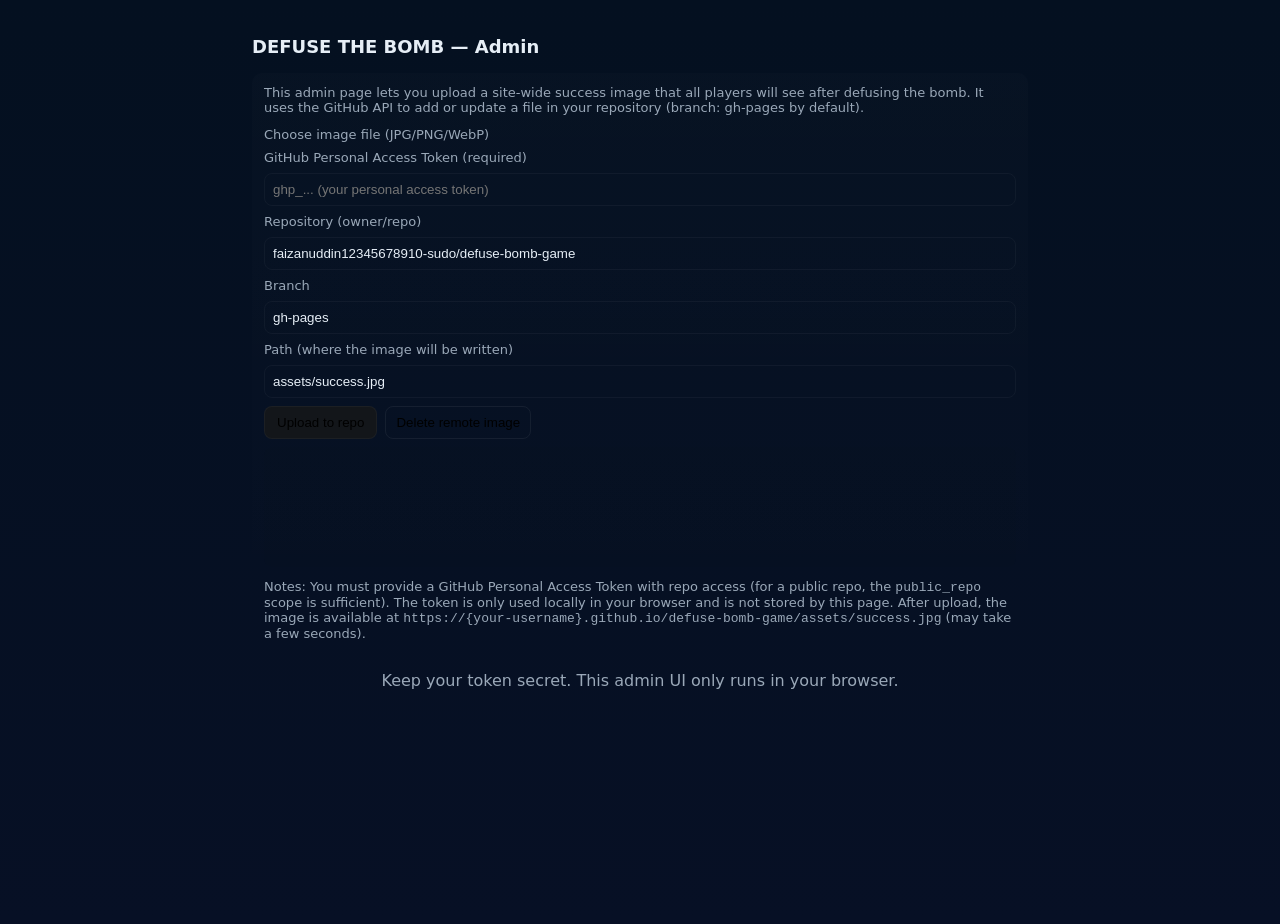
<file: admin.html>
<!doctype html>
<html lang="en">
<head>
  <meta charset="utf-8" />
  <meta name="viewport" content="width=device-width,initial-scale=1,viewport-fit=cover" />
  <title>Admin — Defuse Bomb Game</title>
  <link rel="stylesheet" href="style.css">
</head>
<body>
  <div class="app" style="max-width:800px;margin:24px auto;padding:12px">
    <header class="topbar">
      <div class="title">DEFUSE THE BOMB — Admin</div>
    </header>

    <main style="margin-top:16px">
      <div class="panel">
        <div class="small muted">This admin page lets you upload a site-wide success image that all players will see after defusing the bomb. It uses the GitHub API to add or update a file in your repository (branch: gh-pages by default).</div>

        <div style="margin-top:12px;display:flex;flex-direction:column;gap:8px">
          <label class="small muted">Choose image file (JPG/PNG/WebP)</label>
          <input id="adminFile" type="file" accept="image/*">

          <label class="small muted">GitHub Personal Access Token (required)</label>
          <input id="adminToken" placeholder="ghp_... (your personal access token)" style="width:100%;padding:8px;border-radius:8px;border:1px solid rgba(255,255,255,0.04);background:transparent;color:inherit">

          <label class="small muted">Repository (owner/repo)</label>
          <input id="adminRepo" value="faizanuddin12345678910-sudo/defuse-bomb-game" style="width:100%;padding:8px;border-radius:8px;border:1px solid rgba(255,255,255,0.04);background:transparent;color:inherit">

          <label class="small muted">Branch</label>
          <input id="adminBranch" value="gh-pages" style="width:100%;padding:8px;border-radius:8px;border:1px solid rgba(255,255,255,0.04);background:transparent;color:inherit">

          <label class="small muted">Path (where the image will be written)</label>
          <input id="adminPath" value="assets/success.jpg" style="width:100%;padding:8px;border-radius:8px;border:1px solid rgba(255,255,255,0.04);background:transparent;color:inherit">

          <div style="display:flex;gap:8px">
            <button id="uploadBtn" class="btn">Upload to repo</button>
            <button id="deleteBtn" class="ghost">Delete remote image</button>
          </div>

          <div id="adminLog" class="log" style="height:120px"></div>
        </div>

        <div style="margin-top:12px" class="small muted">Notes: You must provide a GitHub Personal Access Token with repo access (for a public repo, the <code>public_repo</code> scope is sufficient). The token is only used locally in your browser and is not stored by this page. After upload, the image is available at <code>https://{your-username}.github.io/defuse-bomb-game/assets/success.jpg</code> (may take a few seconds).</div>
      </div>
    </main>

    <footer class="footer muted" style="margin-top:18px">Keep your token secret. This admin UI only runs in your browser.</footer>
  </div>

  <script src="admin.js"></script>
</body>
</html>
</file>
<file: style.css>
/* style.css — mobile-optimized styles */
:root{
  --bg:#071025; --card:#0f1720; --muted:#9aa8b8; --accent:#ffcc00; --danger:#ff4d4d; --success:#32d296;
}
*{box-sizing:border-box}
html,body{height:100%;margin:0;font-family:Inter,system-ui,Segoe UI,Roboto,Arial;background:linear-gradient(180deg,#041020,#071025);color:#e6eef6}
.app{max-width:1100px;margin:16px auto;padding:12px}
.topbar{display:flex;align-items:center;justify-content:space-between;gap:12px}
.title{font-weight:800;font-size:18px}
.controls{display:flex;align-items:center;gap:8px}
.icon{background:transparent;border:1px solid rgba(255,255,255,0.04);padding:8px;border-radius:8px;color:inherit}
.btn{background:#13161a;border:1px solid rgba(255,255,255,0.04);padding:8px 12px;border-radius:8px}
.primary{background:linear-gradient(90deg,var(--accent),#ff6b6b);border:none;padding:12px 14px;border-radius:10px}
.ghost{background:transparent;border:1px solid rgba(255,255,255,0.06);padding:8px 10px;border-radius:8px}
.main{display:grid;grid-template-columns:1fr 420px;gap:14px;margin-top:12px}
@media(max-width:820px){.main{grid-template-columns:1fr}.right{order:2}.left{order:1}}
.left{display:flex;align-items:center;justify-content:center}
.bomb-wrap{display:flex;flex-direction:column;align-items:center;gap:12px;width:100%}
.bomb{width:220px;height:220px;border-radius:50%;background:radial-gradient(circle at 30% 30%,#26282b,#0b0b0d);display:flex;align-items:center;justify-content:center;position:relative;box-shadow:0 12px 40px rgba(0,0,0,0.6);transition:transform .2s}
.bomb.shake{animation:shake .36s ease-in-out}
@keyframes shake{20%{transform:translateX(-6px)}40%{transform:translateX(6px)}60%{transform:translateX(-4px)}80%{transform:translateX(4px)}100%{transform:translateX(0)}}
.fuse{position:absolute;top:-28px;left:50%;transform:translateX(-50%);width:8px;height:36px;border-radius:8px;background:linear-gradient(90deg,#7b5d2f,#4a2b11);display:flex;align-items:center;justify-content:center}
.fuse .sparks{width:8px;height:8px;border-radius:50%;background:radial-gradient(circle,#ffc66b,#ff6b3a)}
.fuse-anim .sparks{animation:spark 0.36s linear infinite}
@keyframes spark{0%{opacity:1}50%{opacity:0.5}100%{opacity:1}}
.core{width:120px;height:120px;border-radius:50%;background:radial-gradient(circle at 30% 30%,rgba(255,255,255,0.02),transparent);display:flex;align-items:center;justify-content:center}
.label{font-weight:800;font-size:24px;color:#ffcf3e}
.timer-card{margin-top:8px;display:flex;flex-direction:column;align-items:center;gap:8px;padding:10px;border-radius:12px;background:linear-gradient(180deg,rgba(255,255,255,0.01),transparent);width:100%}
.time-num{font-size:40px;font-weight:800;color:var(--accent)}
.bar{width:220px;height:8px;background:rgba(255,255,255,0.03);border-radius:6px;overflow:hidden}
.time-fill{height:100%;background:linear-gradient(90deg,var(--accent),#ff6b6b);width:100%}
.status{margin-top:6px;padding:8px;border-radius:8px;background:rgba(255,255,255,0.02);width:220px;text-align:center}
.buttons{display:flex;gap:8px}
.right{display:flex;flex-direction:column;gap:12px}
.panel{padding:12px;border-radius:10px;background:linear-gradient(180deg,rgba(255,255,255,0.01),transparent)}
.wires{display:flex;gap:10px;justify-content:center;flex-wrap:wrap}
.wire{min-width:86px;height:44px;border-radius:10px;display:flex;align-items:center;justify-content:center;font-weight:700;color:#000;cursor:pointer;box-shadow:0 8px 24px rgba(0,0,0,0.45);user-select:none;font-size:16px}
.wire.cut{opacity:0.45;text-decoration:line-through;transform:translateY(6px);cursor:default}
.wire.red{background:linear-gradient(180deg,#ff6b6b,#d92e2e);color:#fff}
.wire.green{background:linear-gradient(180deg,#6fffb0,#1ec078);color:#012109}
.wire.blue{background:linear-gradient(180deg,#6fb8ff,#1e6fd9);color:#012042}
.log{height:120px;overflow:auto;padding:8px;background:rgba(0,0,0,0.02);border-radius:8px;font-family:monospace;font-size:13px}
.small{font-size:13px}
.muted{color:var(--muted)}
.file-row{display:flex;gap:8px;align-items:center;margin-top:8px}
input[type=file]{display:none}
.url-row{display:flex;gap:8px;margin-top:6px}
.url-row input{flex:1;padding:8px;border-radius:8px;border:1px solid rgba(255,255,255,0.04);background:transparent;color:inherit}
.boom-canvas{position:fixed;left:0;top:0;width:100%;height:100%;pointer-events:none;z-index:60}
.overlay{position:fixed;inset:0;display:flex;align-items:center;justify-content:center;z-index:70}
.overlay.hidden{display:none}
.card{background:rgba(5,8,12,0.96);padding:20px;border-radius:12px;color:inherit;max-width:92%;}
.footer{margin-top:12px;text-align:center}
/* touch targets */
button, .wire{touch-action:manipulation}
@media (max-width:420px){.bomb{width:180px;height:180px}.time-num{font-size:34px}.wire{min-width:72px;height:48px;font-size:15px}}
</file>
